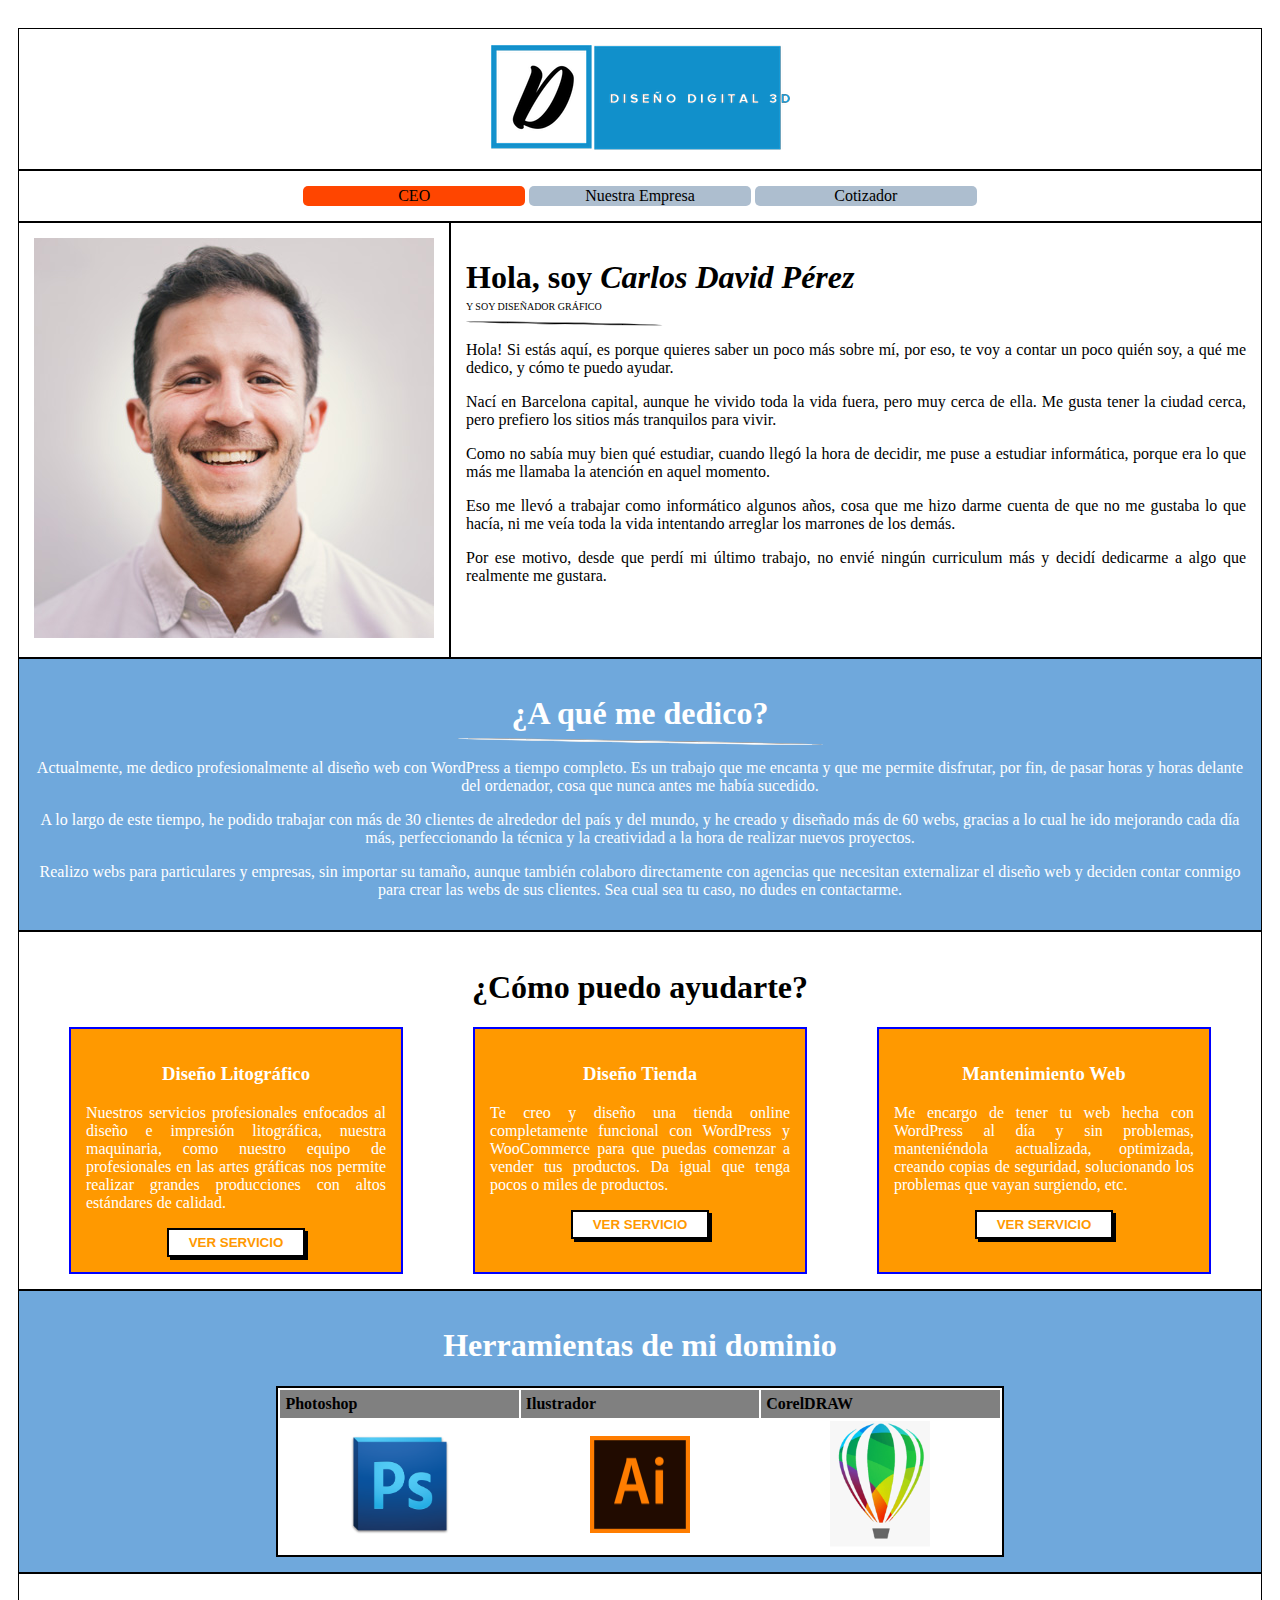
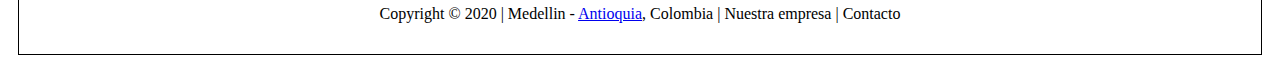
<file: index.html>
<!DOCTYPE html>
<html lang="es">
  <head>
    <meta charset="utf-8" />
    <title>Diseño Digital 3D</title>
    <link rel="icon" href="imagenes/logo.png">
    <link href="css/CEO.css" rel="stylesheet" type="text/css" />
  </head>
  <body>
    <header class="borde" id="cabecera">
      <img src="imagenes/logo.png" />
    </header>
    <main>
      <nav class="borde" id="menu">
        <a href="index.html" class="menu_activo">CEO</a>
        <a href="nuestraEmpresa.html">Nuestra Empresa</a>
        <a href="cotizador.html">Cotizador</a>
      </nav>
      <section id="sec_quien_soy">
        <article class="borde">
          <img src="imagenes/unnamed.jpg" />
        </article>
        <article class="borde" id="art_soy">
          <h1 id="titulo_soy_dg">Hola, soy <i>Carlos David Pérez</i></h1>
          <small id="small_soy_dg">Y SOY DISEÑADOR GRÁFICO</small>
          <hr />
          <p>
            Hola! Si estás aquí, es porque quieres saber un poco más sobre mí,
            por eso, te voy a contar un poco quién soy, a qué me dedico, y cómo
            te puedo ayudar.
          </p>
          <p>
            Nací en Barcelona capital, aunque he vivido toda la vida fuera, pero
            muy cerca de ella. Me gusta tener la ciudad cerca, pero prefiero los
            sitios más tranquilos para vivir.
          </p>
          <p>
            Como no sabía muy bien qué estudiar, cuando llegó la hora de
            decidir, me puse a estudiar informática, porque era lo que más me
            llamaba la atención en aquel momento.
          </p>
          <p>
            Eso me llevó a trabajar como informático algunos años, cosa que me
            hizo darme cuenta de que no me gustaba lo que hacía, ni me veía toda
            la vida intentando arreglar los marrones de los demás.
          </p>
          <p>
            Por ese motivo, desde que perdí mi último trabajo, no envié ningún
            curriculum más y decidí dedicarme a algo que realmente me gustara.
          </p>
        </article>
      </section>
      <section class="borde" id="sec_a_que_me_dedico">
        <h1>¿A qué me dedico?</h1>
        <hr />
        <p>
          Actualmente, me dedico profesionalmente al diseño web con WordPress a
          tiempo completo. Es un trabajo que me encanta y que me permite
          disfrutar, por fin, de pasar horas y horas delante del ordenador, cosa
          que nunca antes me había sucedido.
        </p>
        <p>
          A lo largo de este tiempo, he podido trabajar con más de 30 clientes
          de alrededor del país y del mundo, y he creado y diseñado más de 60
          webs, gracias a lo cual he ido mejorando cada día más, perfeccionando
          la técnica y la creatividad a la hora de realizar nuevos proyectos.
        </p>
        <p>
          Realizo webs para particulares y empresas, sin importar su tamaño,
          aunque también colaboro directamente con agencias que necesitan
          externalizar el diseño web y deciden contar conmigo para crear las
          webs de sus clientes. Sea cual sea tu caso, no dudes en contactarme.
        </p>
      </section>
      <section class="borde" id="sec_como_puedo_ayudarte">
        <h1>¿Cómo puedo ayudarte?</h1>
        <section id="sec_servicios">
          <article class="borde">
            <h3>Diseño Litográfico</h3>
            <p>
              Nuestros servicios profesionales enfocados al diseño e impresión
              litográfica, nuestra maquinaria, como nuestro equipo de
              profesionales en las artes gráficas nos permite realizar grandes
              producciones con altos estándares de calidad.
            </p>
            <button>VER SERVICIO</button>
          </article>
          <article class="borde art_tz" >
            <h3>Diseño Tienda</h3>
            <p>
              Te creo y diseño una tienda online completamente funcional con
              WordPress y WooCommerce para que puedas comenzar a vender tus
              productos. Da igual que tenga pocos o miles de productos.
            </p>
            <button>VER SERVICIO</button>
          </article>
          <article class="borde art_tz">
            <h3>Mantenimiento Web</h3>
            <p>
              Me encargo de tener tu web hecha con WordPress al día y sin
              problemas, manteniéndola actualizada, optimizada, creando copias
              de seguridad, solucionando los problemas que vayan surgiendo, etc.
            </p>
            <button>VER SERVICIO</button>
          </article>
        </section>
      </section>
        <section class="borde" id="sec_herramientas">
          <h1>Herramientas de mi dominio</h1>
          <table>
            <thead>
              <tr>
                <th>Photoshop</th>
                <th>Ilustrador</th>
                <th>CorelDRAW</th>
              </tr>
            </thead>
            <tbody>
              <tr>
                <td><img src="imagenes/Adobe_Photoshop_CS5_icon.png" /></td>
                <td><img src="imagenes/200px-Illustrator_CC_icon.png" /></td>
                <td><img src="imagenes/corel.png" /></td>
              </tr>
            </tbody>
          </table>
        </section>
      </section>
    </main>
    <footer class="borde" id="pie_de_pagina">
      <p>
        Copyright © 2020 | Medellin -
        <a href="https://www.antioquia.gov.co/" target="_blank"> Antioquia</a>,
        Colombia | Nuestra empresa | Contacto
      </p>
    </footer>
  </body>
</html>
</file>
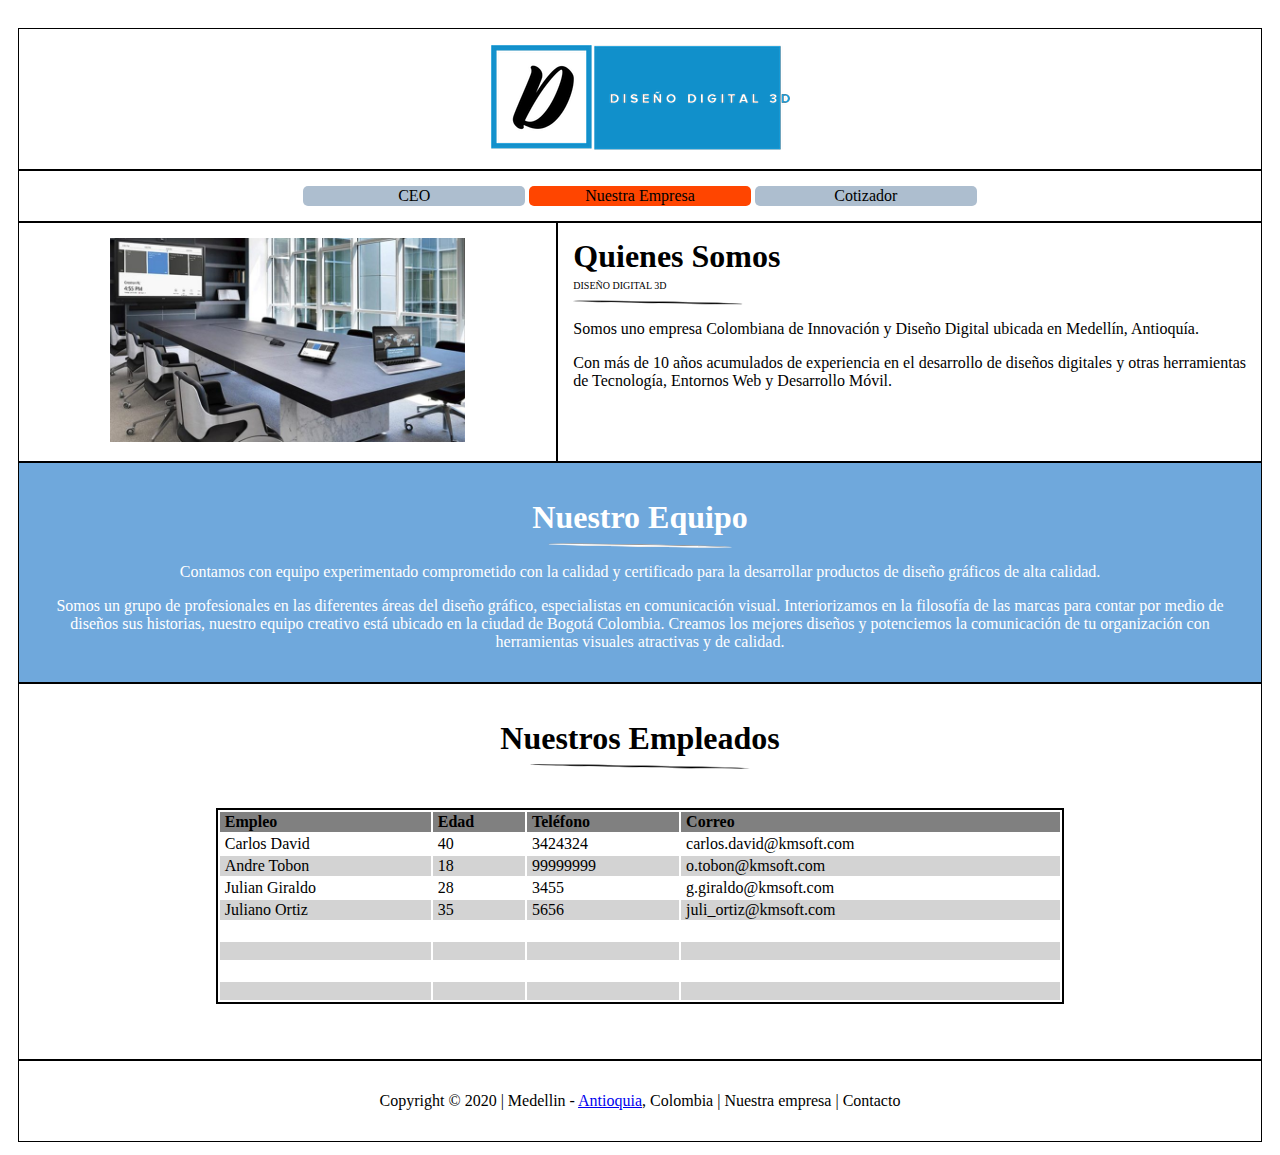
<file: nuestraEmpresa.html>
<!DOCTYPE html>
<html lang="es">
  <head>
    <meta charset="UTF-8" />
    <title>Diseño Digital 3D</title>
    <link rel="icon" href="imagenes/logo.png" />
    <link href="css/nuestraEmpresa.css" rel="stylesheet" type="text/css" />
  </head>
  <body>
    <header class="borde" id="cabecera">
      <img src="imagenes/logo.png" />
    </header>
    <main>
      <nav class="borde" id="menu">
        <a href="index.html">CEO</a>
        <a href="nuestraEmpresa.html" class="menu_activo">Nuestra Empresa</a>
        <a href="#cotizador.html">Cotizador</a>
      </nav>
      <section id="quienes_somos">
        <article class="borde" id="img_oficina">
          <img src="imagenes/oficina-promo-750x430.jpg" />
        </article>
        <article class="borde" id="q_somos">
          <h1>Quienes Somos</h1>
          <small>Diseño Digital 3D</small>
          <hr />
          <p>
            Somos uno empresa Colombiana de Innovación y Diseño Digital ubicada
            en Medellín, Antioquía.
          </p>
          <p>
            Con más de 10 años acumulados de experiencia en el desarrollo de
            diseños digitales y otras herramientas de Tecnología, Entornos Web y
            Desarrollo Móvil.
          </p>
        </article>
      </section>
      <section class="borde" id="n_equipo">
        <article>
          <h1>Nuestro Equipo</h1>
          <hr />
          <p>
            Contamos con equipo experimentado comprometido con la calidad y
            certificado para la desarrollar productos de diseño gráficos de alta
            calidad.
          </p>
          <p>
            Somos un grupo de profesionales en las diferentes áreas del diseño
            gráfico, especialistas en comunicación visual. Interiorizamos en la
            filosofía de las marcas para contar por medio de diseños sus
            historias, nuestro equipo creativo está ubicado en la ciudad de
            Bogotá Colombia. Creamos los mejores diseños y potenciemos la
            comunicación de tu organización con herramientas visuales atractivas
            y de calidad.
          </p>
        </article>
      </section>
      <section class="borde" id="n_empleados">
        <article>
          <h1>Nuestros Empleados</h1>
          <hr />
          <table>
            <thead>
              <tr>
                <th>Empleo</th>
                <th>Edad</th>
                <th>Teléfono</th>
                <th>Correo</th>
              </tr>
            </thead>
            <tbody>
              <tr>
                <td>Carlos David</td>
                <td>40</td>
                <td>3424324</td>
                <td>carlos.david@kmsoft.com</td>
              </tr>
              <tr>
                <td>Andre Tobon</td>
                <td>18</td>
                <td>99999999</td>
                <td>o.tobon@kmsoft.com</td>
              </tr>
              <tr>
                <td>Julian Giraldo</td>
                <td>28</td>
                <td>3455</td>
                <td>g.giraldo@kmsoft.com</td>
              </tr>
              <tr>
                <td>Juliano Ortiz</td>
                <td>35</td>
                <td>5656</td>
                <td>juli_ortiz@kmsoft.com</td>
              </tr>
              <tr class="vacios">
                <td></td>
                <td></td>
                <td></td>
                <td></td>
              </tr>
              <tr class="vacios">
                <td></td>
                <td></td>
                <td></td>
                <td></td>
              </tr>
              <tr class="vacios">
                <td></td>
                <td></td>
                <td></td>
                <td></td>
              </tr>
              <tr class="vacios">
                <td></td>
                <td></td>
                <td></td>
                <td></td>
              </tr>
            </tbody>
          </table>
        </article>
      </section>
    </main>
    <footer class="borde">
      <p>
        Copyright © 2020 | Medellin -
        <a href="https://www.antioquia.gov.co/" target="_blank"> Antioquia</a>,
        Colombia | Nuestra empresa | Contacto
      </p>
    </footer>
  </body>
</html>
</file>
<file: css/CEO.css>
body {
  padding-top: 20px;
  padding-left: 10px;
  padding-right: 10px;
  padding-bottom: 5px;
  font-family: Cambria, Cochin, Georgia, Times, "Times New Roman", serif;
  /*background-color: black;*/
  /*background-image: url("/imagenes/")*/
}
.borde {
  border: 1px solid black;
  padding: 15px;
}
#cabecera {
  text-align: center;
}
#menu {
  text-align: center;
}
#menu a {
  display: inline-block;
  background-color: #adbecf;
  color: black;
  padding: 1px 20px 1px 20px;
  text-decoration: none;
  line-height: normal;
  width: 15%;
  border-radius: 5px;
}
#menu a:hover {
  color: white;
  background: gray;
}
#menu a:active {
  color: black;
}
#menu .menu_activo {
  background-color: orangered;
}
#sec_quien_soy {
  display: flex;
}
#sec_quien_soy #titulo_soy_dg {
  margin-bottom: 0px;
}
#sec_quien_soy #small_soy_dg {
  font-size: 10px;
}
#sec_quien_soy #art_soy p {
  text-align: justify;
}
#sec_quien_soy #art_soy hr {
  background-color: black;
  width: 25%;
  height: 1px;
  border-radius: 50%;
  transform: rotate(1deg);
  margin-left: 0%;
}
#sec_a_que_me_dedico {
  color: white;
  background-color: #6fa8dc;
  text-align: center;
}
#sec_a_que_me_dedico h1 {
  margin-bottom: 0px;
}
#sec_a_que_me_dedico hr {
  background-color: white;
  width: 30%;
  height: 1px;
  border-radius: 50%;
  transform: rotate(1deg);
}
#sec_como_puedo_ayudarte {
  text-align: center;
}
#sec_como_puedo_ayudarte #sec_servicios {
  display: flex;
  justify-content: space-around;
}
#sec_como_puedo_ayudarte #sec_servicios .art_tz {
  /*margin-left: 15px;*/
}
#sec_como_puedo_ayudarte #sec_servicios article {
  background-color: #ff9900;
  color: white;
  border: 2px solid blue;
  width: 300px;
  display: table;
}
#sec_como_puedo_ayudarte #sec_servicios article p {
  text-align: justify;
}
#sec_como_puedo_ayudarte #sec_servicios article button {
  border: 2px solid black;
  color: #ff9900;
  background-color: white;
  padding: 5px 20px;
  text-transform: uppercase;
  font-weight: bold;
  box-shadow: 3px 3px black;
}
#sec_herramientas {
  color: white;
  text-align: center;
  background-color: #6fa8dc;
}
#sec_herramientas table {
  color: black;
  margin: 0 auto;
  background-color: white;
  width: 60%;
  border: 2px solid black;
}
#sec_herramientas table th {
  background-color: grey;
  text-align: left;
  margin-left: 10px;
  padding: 5px;
}
#sec_herramientas table tbody img {
  width: 100px;
}
#pie_de_pagina {
  text-align: center;
}
</file>
<file: css/nuestraEmpresa.css>
body {
  padding-top: 20px;
  padding-left: 10px;
  padding-right: 10px;
  padding-bottom: 5px;
  font-family: Cambria, Cochin, Georgia, Times, "Times New Roman", serif;
}
.borde {
  border: 1px solid black;
  padding: 15px;
}
#cabecera {
  text-align: center;
}
#menu {
  text-align: center;
}
#menu a {
  display: inline-block;
  background-color: #adbecf;
  color: black;
  padding: 1px 20px 1px 20px;
  text-decoration: none;
  line-height: normal;
  width: 15%;
  border-radius: 5px;
}
#menu a:hover {
  color: white;
  background: gray;
}
#menu a:active {
  color: black;
}
#menu .menu_activo {
  background-color: orangered;
}
#quienes_somos {
  display: flex;
  text-align: justify;
}
#img_oficina {
  text-align: center;
}
#quienes_somos img {
  width: 70%;
}
#q_somos h1 {
  margin: 0;
}
#q_somos small {
  text-transform: uppercase;
  font-size: 10px;
}
#q_somos hr {
  background-color: black;
  width: 25%;
  height: 1px;
  border-radius: 50%;
  transform: rotate(1deg);
  margin-left: 0%;
}
#n_equipo {
  text-align: center;
  background-color: #6fa8dc;
  color: white;
}
#n_equipo h1 {
  margin-bottom: 0;
}
#n_equipo hr {
  background-color: white;
  width: 15%;
  height: 1px;
  border-radius: 50%;
  transform: rotate(1deg);
}
#n_empleados {
  text-align: center;
  color: black;
}
#n_empleados h1 {
  margin-bottom: 0;
}
#n_empleados hr {
  background-color: black;
  width: 18%;
  height: 1px;
  border-radius: 50%;
  transform: rotate(1deg);
}
#n_empleados table {
  margin: 40px auto;
  text-align: left;
  width: 70%;
  border: 2px solid black;
}
#n_empleados table thead {
  background-color: grey;
}
#n_empleados table td,
th {
  padding-left: 5px;
}
#n_empleados table tr:nth-child(even) {
  background-color: lightgrey;
}
.vacios {
  height: 18px;
}
footer {
  text-align: center;
}
</file>
